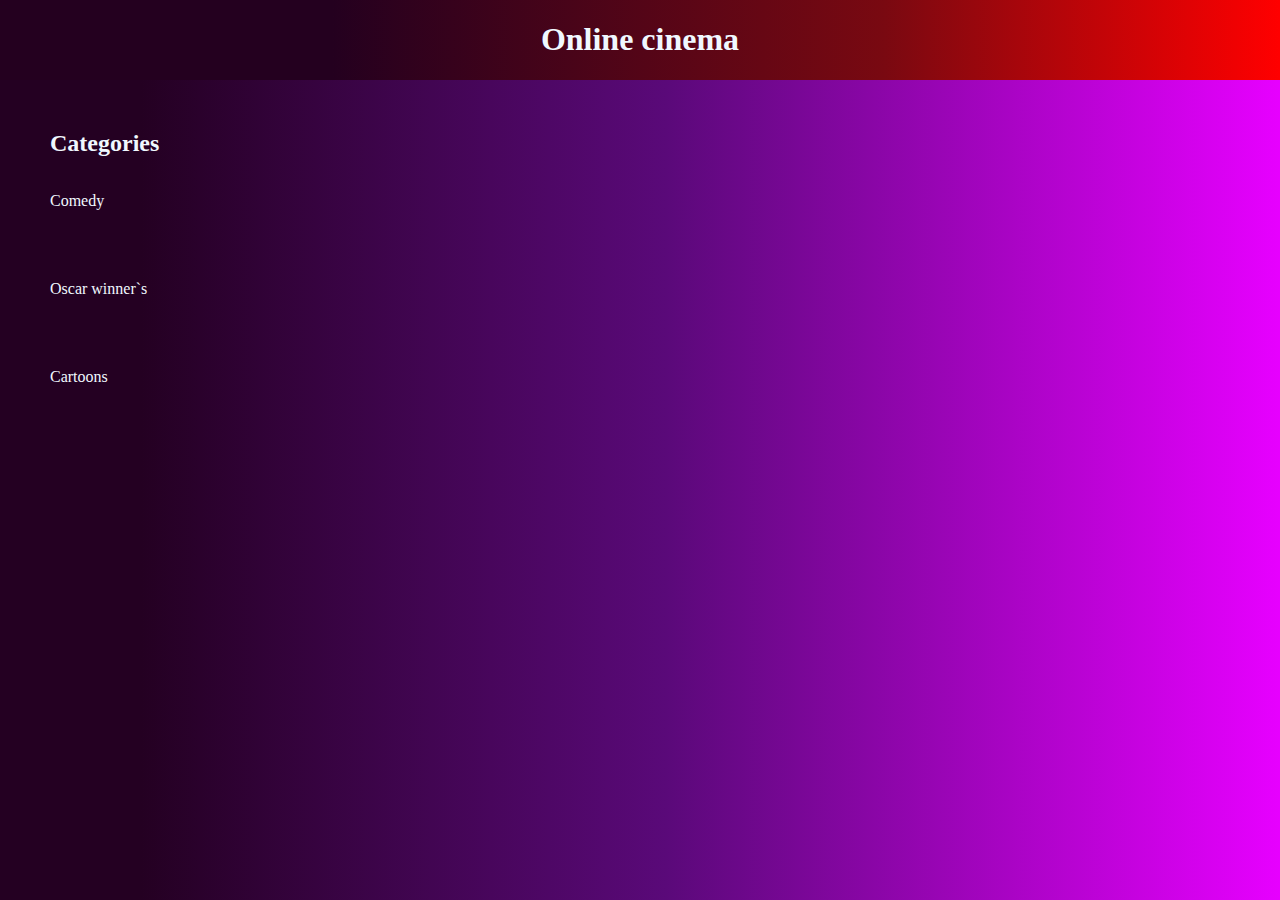
<file: homework30/homework30.html>
<!DOCTYPE html>
<html lang="en">
<head>
    <meta charset="UTF-8">
    <meta name="viewport" content="width=device-width, initial-scale=1.0">
    <title>Document</title>
    <link rel="stylesheet" href="css/style.css">
</head>
<body>
    <header class="header">
        <h1 class="h1">Online cinema</h1>
    </header>
    <main class="main">
        <aside class="aside" id='aside'>
            <h2 class="categories-header">Categories</h2>
            <ul class="categories-list" id="categories-list">
                <li class="categories-li-item" id='comedy'> Comedy
                    <ul class="categories-film-proposition">
                        <li class="categories-film-item">
                            <div class="btn-holder">
                                <img class="img-class" src="images/There's_Something_About_Mary_POSTER.jpg" alt=""> There's Something About Mary
                            <button id="info-button" class="more-information-button" type="button"> More information ></button>
                            </div>
                            <div class="information-holder">
                                <p class="information-p">In 1985, Providence, Rhode Island, 16-year-old high school student Ted Stroehmann is 
                                    about to go on a prom date with his dream girl, Mary Jensen, when he gets his scrotum stuck in his zipper.
                                     He is hospitalized after managing to painfully unzip it, which causes him to miss their date.
                                </p>
                                <button  class="buy-button"> Buy </button>
                                
                            </div>
                        </li>
                        <li class="categories-film-item"> 
                            <div class="btn-holder">
                                <img class="img-class" src="images/Undertaking_Betty.jpg" alt=""> Plots with a View 
                            <button class="more-information-button" type="button"> More information ></button>
                            </div>
                            <div class="information-holder">
                                <p class="information-p">Plots with a View, released internationally as Undertaking Betty, is a 2002 British romantic 
                                    black comedy film written by Frederick Ponzlov, directed by Nick Hurran, starring Brenda Blethyn, Robert Pugh,
                                     Alfred Molina, Naomi Watts, Lee Evans and Christopher Walken. 
                                     </p>
                                     <button  class="buy-button"> Buy </button>
                            </div>
                            
                        </li>
                        <li class="categories-film-item">
                            <div class="btn-holder">
                                <img class="img-class" src="images/Love_The_Coopers_Teaser.jpg" alt="">LOVE THE COOPERS
                                <button class="more-information-button" type="button"> More information ></button>  
                            </div>
                            <div class="information-holder">
                                <p class="information-p">Love the Coopers (titled Christmas with the Coopers in the UK and Ireland) 
                                    is a 2015 American Christmas comedy-drama film directed by Jessie Nelson and written by Steven Rogers. 
                                    The film stars an ensemble cast, including Alan Arkin, John Goodman, Ed Helms, Diane Keaton, Jake Lacy, 
                                    Anthony Mackie, Amanda Seyfried, June Squibb, Marisa Tomei, Timothée Chalamet, Olivia Wilde and features 
                                    the voice of Steve Martin, and follows a dysfunctional family who reunites for the holidays. 
                                    </p>
                                    <button  class="buy-button"> Buy </button>
                            </div>
                        </li>
                    </ul>
                </li>
                <li class="categories-li-item" id ='oscar'>Oscar winner`s 
                    <ul class="categories-film-proposition">
                        <li class="categories-film-item">
                            <div class="btn-holder">
                                <img class="img-class" src="images/images.jpg" alt="">Oppenheimer
                                <button class="more-information-button" type="button"> More information ></button>  
                            </div>
                            <div class="information-holder">
                                <p class="information-p">Oppenheimer is a 2023 epic biographical thriller film written, 
                                    directed, and produced by Christopher Nolan. It follows the life of J. 
                                    Robert Oppenheimer, the American theoretical physicist who helped develop the first 
                                    nuclear weapons during World War II. 
                                </p>
                                    <button  class="buy-button"> Buy </button>
                            </div>
                        </li>
                        <li class="categories-film-item"> 
                            <div class="btn-holder">
                                <img class="img-class" src="images/Everything_Everywhere_All_at_Once.jpg" alt="">Everything Everywhere All at Once
                                <button class="more-information-button" type="button"> More information ></button>  
                            </div>
                            <div class="information-holder">
                                <p class="information-p">Everything Everywhere All at Once is a 2022 American absurdist 
                                    comedy-drama film written and directed by Daniel Kwan and Daniel Scheinert,[a] who produced it 
                                    with Anthony and Joe Russo and Jonathan Wang. 
                                </p>
                                    <button  class="buy-button"> Buy </button>
                            </div>
                        </li>
                        <li class="categories-film-item">
                            <div class="btn-holder">
                                <img class="img-class" src="images/CODA.jpeg" alt="">CODA
                                <button class="more-information-button" type="button"> More information ></button>  
                            </div>
                            <div class="information-holder">
                                <p class="information-p">CODA is a 2021 coming-of-age comedy-drama film written and directed by Sian Heder. 
                                    An English-language remake of the 2014 French-Belgian film La Famille Bélier, 
                                    it stars Emilia Jones as Ruby Rossi, the child of deaf adults (CODA) and only hearing member of her family
                                </p>
                                    <button  class="buy-button"> Buy </button>
                            </div>
                            
                        </li>
                    </ul>
                </li>
                <li class="categories-li-item " id ='cartoon'>Cartoons
                    <ul class="categories-film-proposition">
                        <li class="categories-film-item">
                            <div class="btn-holder">
                                <img class="img-class" src="images/Coco_(2017_film)_poster.jpg" alt="">Coco
                                <button class="more-information-button" type="button"> More information ></button>  
                            </div>
                            <div class="information-holder">
                                <p class="information-p">Coco is a 2017 American animated fantasy film produced by Pixar Animation Studios 
                                    and released by Walt Disney Pictures. It was directed by Lee Unkrich, co-directed by Adrian Molina, 
                                    and produced by Darla K. Anderson, from a screenplay written by Molina and Matthew Aldrich, 
                                    and a story by Unkrich, Molina, 
                                </p>
                                    <button  class="buy-button"> Buy </button>
                            </div>
                        </li>
                        <li class="categories-film-item">
                            <div class="btn-holder">
                                <img class="img-class" src="images/Inside_Out_(2015_film)_poster.jpg" alt="">Inside Out
                                <button class="more-information-button" type="button"> More information ></button>  
                            </div>
                            <div class="information-holder">
                                <p class="information-p">Inside Out is a 2015 American animated coming-of-age 
                                    film produced by Pixar Animation Studios for Walt Disney Pictures. Produced by Jonas Rivera, 
                                    it was directed by Pete Docter from a screenplay he co-wrote with Meg LeFauve and Josh Cooley.  
                                </p>
                                    <button  class="buy-button"> Buy </button>
                            </div>
                        </li>
                        <li class="categories-film-item">
                            <div class="btn-holder">
                                <img class="img-class" src="images/Finding_Dory.jpg" alt="">Finding Dory
                                <button class="more-information-button" type="button"> More information ></button>  
                            </div>
                            <div class="information-holder">
                                <p class="information-p">Finding Dory is a 2016 American animated comedy-drama adventure film produced by 
                                    Pixar Animation Studios and released by Walt Disney Pictures. It was directed by Andrew Stanton co-directed by Angus MacLane, 
                                    produced by Lindsey Collins, and written by Stanton and Victoria Strouse.  
                                </p>
                                    <button  class="buy-button"> Buy </button>
                            </div>
                        </li>
                    </ul>
                </li>
            </ul>
        </aside>
        <form class="form" id ='form'action="">
            <div class="order-form">
               
                <div  class="typical-option"> 
                    <label for="name-input">Enter tour name</label>
                    <input name = 'name-input' id = 'name-input' type="text">
                </div>
                
                <div class="select-holder typical-option" >
                <legend for ='city-select'> Choose your city</legend>
                <select name="city-select" id="city-select">
                    <option value="Lviv">Lviv</option>
                    <option value="Kyiv">Kyiv</option>
                    <option value="Odesa">Odesa</option>
                </select>
                </div>
                
                <div class="adress-holder typical-option">
                    <label for="adress-input">Enter your adress </label>
                    <input type="text" name="" id="adress-input">
                </div>
                <fieldset class="choose-pay">
                    <legend>Please select your preferred pay method:</legend>

                    <input type="radio" name ='pay-type' id ='cash' value="cash">
                    <label for="cash">Cash</label>
                    
                    <input type="radio" id ='card'name ='pay-type' value="card">
                    <label for="card">Card</label>
                </fieldset>
                <div class="count-products typical-option">
                    <label for="how-much">How much films </label>
                    <input id = 'how-much'type="text">
                </div>
                <div class="count-products typical-option">
                    <label for="comment">Comment : </label>
                    <textarea name="comment" id="comment-input" cols="30" rows="3"></textarea>
                </div>
                <button class="order-button" id ='order-button'type="button">ORDER!</button>
            </div>
        </form>
        <table id ='table'class="table">
            <tr class="table-tr-class">
                <td class="table-td-class">Ваше ім'я та прізвище:</td>
                <td class="table-td-class table-value-cell" id = 'name-cell'></td>
            </tr>
            <tr class="table-tr-class">
                <td class="table-td-class">Ваше місто </td>
                <td  class="table-td-class table-value-cell" id = 'city-cell'></td>
            </tr>
            <tr class="table-tr-class">
                <td class="table-td-class">Адреса доставки :  </td>
                <td id = 'adress-cell' class="table-td-class table-value-cell"></td>
            </tr>
            <tr class="table-tr-class">
                <td class="table-td-class">Оплата :</td>
                <td class="table-td-class table-value-cell"id = 'pay-cell'></td>
            </tr>
            <tr class="table-tr-class">
                <td class="table-td-class">Кількість </td>
                <td class="table-td-class table-value-cell"id = 'count-cell'></td>
            </tr>
            <tr class="table-tr-class">
                <td class="table-td-class">Ваш коментар до замовлення </td>
                <td class="table-td-class table-value-cell" id = 'comment-cell'></td>
            </tr>
            <tr class="table-tr-class">
                <td class="table-td-class">Ви обрали фільм: </td>
                <td class="table-td-class table-value-cell" id = 'choosen-film-cell'></td>
            </tr>
        </table>
    </main>


    <script src="js/homework30.js"></script>
</body>
</html>
</file>
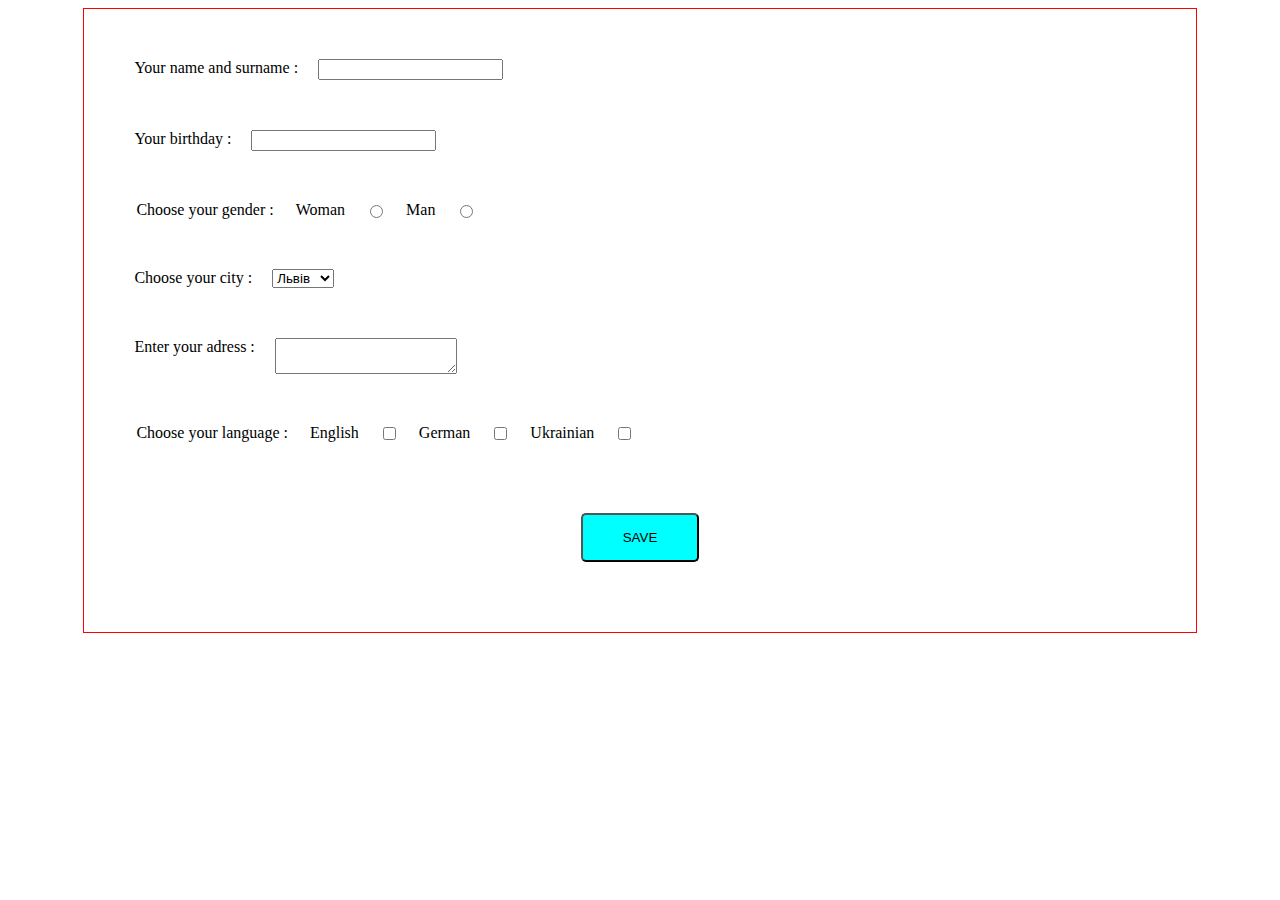
<file: homework35/homework35.html>
<!DOCTYPE html>
<html lang="en">
<head>
    <meta charset="UTF-8">
    <meta name="viewport" content="width=device-width, initial-scale=1.0">
    <!-- <link src ='homework31/images/' srel="stylesheet" href=""> -->
    <link rel="stylesheet" href="css/style.css">
    <title>Document</title>
</head>
<body>
<table id ='table'class="table">
    <tr class="table-tr-class">
        <td class="table-td-class">Ваше ім'я та прізвище:</td>
        <td class="table-td-class" id = 'name-cell'></td>
    </tr>
    <tr class="table-tr-class">
        <td class="table-td-class">Дата вашого народження </td>
        <td  class="table-td-class" id = 'birth-cell'></td>
    </tr>
    <tr class="table-tr-class">
        <td class="table-td-class">Ваш Гендер  </td>
        <td id = 'gender-cell' class="table-td-class"></td>
    </tr>
    <tr class="table-tr-class">
        <td class="table-td-class">Ваше місто</td>
        <td class="table-td-class"id = 'city-cell'></td>
    </tr>
    <tr class="table-tr-class">
        <td class="table-td-class">Ваша адреса </td>
        <td class="table-td-class"id = 'adress-cell'></td>
    </tr>
    <tr class="table-tr-class">
        <td class="table-td-class">Мови якими ви спілкуєтесь</td>
        <td class="table-td-class" id = 'language-cell'></td>
    </tr>
</table>
<script src="js/homework35.js"></script>
</body>
</html>
</file>
<file: homework30/css/style.css>
*{box-sizing: border-box;}
body{color: aliceblue;
    background: linear-gradient(90deg, rgba(36,0,34,1) 11%, rgba(90,9,121,1) 52%, rgba(231,0,255,1) 100%);
margin: 0;}
.header{display: flex;
justify-content: center;
align-items: center;
background: linear-gradient(90deg, rgba(36,0,31,1) 26%, rgba(121,9,17,1) 69%, rgba(255,0,0,1) 100%);
}
.h1{color: aliceblue ;}
.main{
/* height: 100% */
padding: 50px;}
.categories-header{margin: 0;
    padding-bottom: 35px;
}
.span{cursor: pointer;}
.categories-list{list-style: none;
margin: 0;
padding:0 ;
display: flex;
flex-direction: column;
gap: 50px;
}
.categories-film-proposition{
    position: absolute;
    left: 100px;
    top:0;
    list-style: none;
    padding: 0;
    display: none;
    flex-wrap :wrap ;
    ;}
.categories-li-item{padding-bottom:20px ;
    position: relative;
    padding-right: 10px ;
    
    
}
.img-class{width: 100px;
border-radius: 5px;
padding-bottom: 5px;
}
.btn-holder{
    display: flex;
    flex-direction: column;
}
.categories-film-item{display: flex;
    border: 1px solid;
    border-radius: 5px;
    align-items: center;
    padding: 10px;
    background: brown;
    gap: 10px;
    width: min-content;
    margin-left: 20px;
}
.more-information-button{
    margin-top: 5px;
    background-color:#0a0a23;
    color: #fff;
    border:none;
    border-radius:10px;
    box-shadow: 0px 0px 2px 2px rgb(0,0,0);
    cursor: pointer;
}
.information-holder{
    display: none;
    flex-direction: column;
}
.information-p{font-size: small;
    text-align: center;
    
}
.buy-button{
cursor: pointer;
 box-shadow: 0 5px 15px 0 rgba(11, 99, 246, 1);
 transition: 0.5s;
 width: 100px;
    align-self: center;
    border-radius: 10px;
    background: darkslateblue;
    color: aliceblue;

}
form{
    display: none;
    justify-content: center;
}
.order-form{
    display: flex;
    flex-direction: column;
    gap: 50px;
    background: linear-gradient(90deg, rgba(3,87,34,1) 15%, rgba(9,121,82,0.6502976190476191) 86%, rgba(0,255,196,1) 100%);
    padding: 15px;
    color: #00ffc4;
    border-radius: 5px;
    border: 2px solid black;
}
.typical-option{
    display: flex;
    justify-content: space-between;
}
.order-button{
    align-self: center;
    width: 30%;
    background: red;
    padding: 10px;
    border-radius: 30%;
    border: none;
    cursor: pointer;
    
}
.table{display:none;
    justify-content: center;
}
.table-td-class{border: 1px solid black;
    vertical-align: middle;
    padding: 10px;
    font-size: 14px;
    text-align: center;
    border-top: 2px solid #56433D;
    border-bottom: 2px solid #56433D;
    border-right: 2px solid #56433D;
    width: 300px;}
.table-tr-class{display: block;}
</file>
<file: homework35/css/style.css>
body{
    display: flex;justify-content: center;align-items: center;}
.wrapper{
    border:1px solid red;
    display:flex;
    flex-direction: column;
    width: 80%;
    align-items: center;
    gap: 50px;
    padding: 50px;}
.holder{
    display: flex ;
    gap:20px;
    align-self: flex-start;}
.button-save{
    align-self: center;
    padding: 15px 40px;
    margin: 20px;
    background: aqua;
    border-radius: 5px;
    cursor: pointer;}
.table{display:none;}
.table-td-class{border: 1px solid black;
    vertical-align: middle;
    padding: 10px;
    font-size: 14px;
    text-align: center;
    border-top: 2px solid #56433D;
    border-bottom: 2px solid #56433D;
    border-right: 2px solid #56433D;
    width: 300px;}
.table-tr-class{display: block;}
</file>
